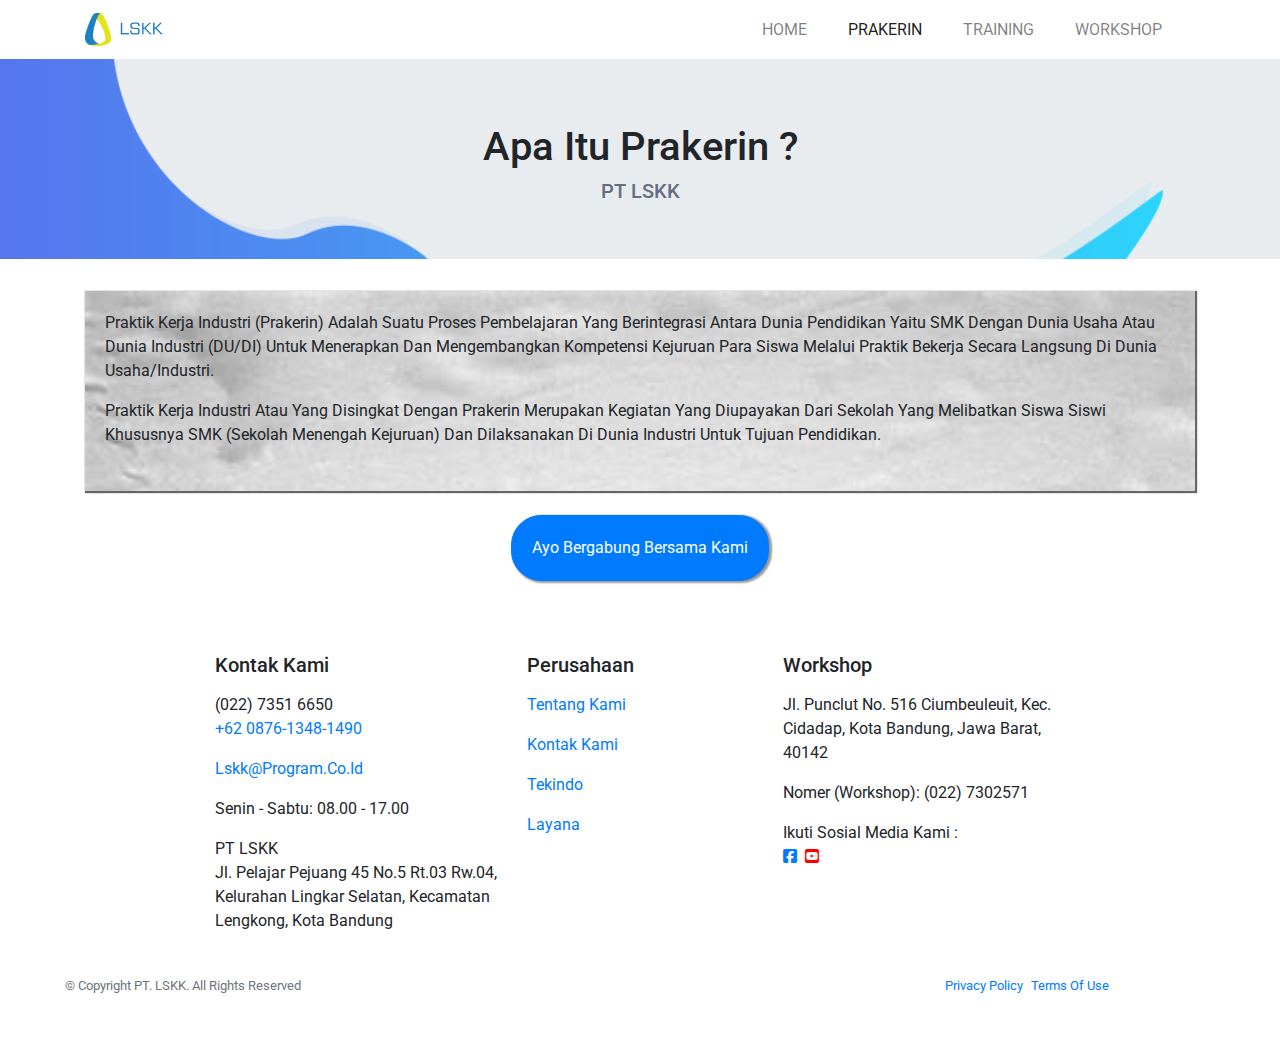
<file: landing-page/Prakerin.html>
<!DOCTYPE html>
<html lang="en">
<head>
    <meta charset="UTF-8">
    <meta http-equiv="X-UA-Compatible" content="IE=edge">
    <meta name="viewport" content="width=device-width, initial-scale=1.0">

    <!--FanIcon-->
    <link rel="shortcut icon" href="/assest/Fan-icon.png" type="icon">
    
    <!--Boostrap 4.6-->
    <link rel="stylesheet" href="https://cdn.jsdelivr.net/npm/bootstrap@4.6.1/dist/css/bootstrap.min.css">

    <!--Owl Caoursel-->
    <link rel="stylesheet" href="https://cdnjs.cloudflare.com/ajax/libs/OwlCarousel2/2.3.4/assets/owl.theme.default.min.css">
    <link rel="stylesheet" href="https://cdnjs.cloudflare.com/ajax/libs/OwlCarousel2/2.3.4/assets/owl.carousel.min.css">

    <!--Font Aweasome-->
    <link rel="stylesheet" href="https://cdnjs.cloudflare.com/ajax/libs/font-awesome/6.1.1/css/all.min.css">

    <!--CSS Style-->
    <link rel="stylesheet" href="/landing-page-css/page P-T-W.css">

    <title>Prakerin</title>
</head>
<body>

<!--NavBar-->
<nav class="navbar navbar-expand-lg navbar-light">
    <div class="container">
        <a class="navbar-brand" href="#" id="Navbar">
            <img src="/assest/Logo.png" width="80px">
        </a>
        <button class="navbar-toggler" type="button" data-toggle="collapse" data-target="#navbarNav" aria-controls="navbarNav" aria-expanded="false" aria-label="Toggle navigation">
        <span class="navbar-toggler-icon"></span>
        </button>
        <div class="collapse navbar-collapse" id="navbarNav">
            <ul class="navbar-nav ml-auto">
                <li class="nav-item ">
                <a class="nav-link" href="/index.html">Home</a>
                </li>
                <li class="nav-item active">
                <a class="nav-link" href="#">Prakerin</a>
                </li>
                <li class="nav-item">
                <a class="nav-link" href="/landing-page/Training.html">Training</a>
                </li>
                <li class="nav-item">
                <a class="nav-link" href="/landing-page/Workshop.html">Workshop</a>
                </li>
            </ul>
        </div>
    </div>
</nav>
<!--Navbar Ends-->


<!--Jumbostron-->
<div class="jumbotron jumbotron-fluid">
    <div class="container">
        <div class="banner">
            <h1 class="text-center">Apa Itu Prakerin ?</h1>
            <h5 class="text-center" style="color: #646E83;">PT LSKK</h5>
        </div>
    </div>
</div>

<!--Jumbostron ends-->

<!--Pengertian Prakerin start-->
    <div class="container">
        <div class="text">

            <p>Praktik Kerja Industri (Prakerin) adalah suatu proses pembelajaran yang berintegrasi antara dunia pendidikan yaitu SMK dengan dunia usaha atau dunia industri (DU/DI) untuk menerapkan dan mengembangkan kompetensi kejuruan para siswa melalui praktik bekerja secara langsung di dunia usaha/industri. </p>
            <p>Praktik kerja industri atau yang disingkat dengan prakerin merupakan kegiatan yang diupayakan dari sekolah yang melibatkan siswa siswi khususnya SMK (Sekolah Menengah Kejuruan) dan dilaksanakan di dunia industri untuk tujuan pendidikan.</p>

        </div>
    </div>
<!--Pengertian Prakerin end-->

<!--Ayo Bergabung Sekarang start-->
    <div class="join-now p-4 text-center">
        <a href="http://prakerin-online.pptik.id/" class="btn btn-primary">Ayo Bergabung Bersama Kami</a>
    </div>
<!--Ayo Bergabung Sekarang end-->

<!--Footer start-->

<!--Footer-->
<footer>
    <div class="container-fluid pb-0 mb-0 justify-content-center">
        <div class="row mb-0 pt-5 pb-0 row-2 px-3">
            <div class="col-12">
                <div class="row row-2 d-flex justify-content-center">

                    <!--Footer Kontak start-->
                    <div class="col-sm-3 my-sm-0 mt-5">
                    <h5 class="widget-title">Kontak kami</h5>
                    <ul class="list-unstyled">
                        <li class="mt-3">(022) 7351 6650</li>
                        <li><a href="">+62 0876-1348-1490</a></li> <!--Nomer Wa, plus link buat chat langsung ke nomer kita --> 
                        
                        <li class="mt-3"><a href="">Lskk@Program.co.id</a></li>
                        
                        <li class="mt-3">Senin - Sabtu: 08.00 - 17.00</li>

                        <li class="mt-3">PT LSKK</li>
                        <li>Jl. Pelajar Pejuang 45 No.5 Rt.03 Rw.04, Kelurahan Lingkar Selatan, Kecamatan Lengkong, Kota Bandung</li>

                    </ul>
                    </div>
                    <!--Footer Kontak end-->
                    
                    <!--Footer Perushaan start-->
                    <div class="col-sm-2 my-sm-0 mt-5 futer-bg1">
                        <h5 class="widget-title">Perusahaan</h5>
                        <ul class="list-unstyled">
                            <li class="mt-3"><a href="http://lskk.co.id/about.html">Tentang kami</a></li>

                            <li class="mt-3"><a href="http://lskk.co.id/service.html">Kontak kami</a></li>

                            <li class="mt-3"><a href="http://lskk.co.id/tekido.html">Tekindo</a></li>

                            <li class="mt-3"><a href="http://lskk.co.id/contact.html">layana</a></li>
                        </ul>
                    </div>
                    <!--Footer Perushaan end-->

                    <!--Footer Workshop start-->
                    <div class="col-sm-3 my-sm-0 mt-5 ml-lg-5">
                    <h5 class="widget-title">Workshop</h5>
                    <ul class="list-unstyled">
                            <li class="mt-3">Jl. Punclut No. 516 Ciumbeuleuit, Kec. Cidadap, Kota Bandung, Jawa Barat, 40142</li>
                            
                            <li class="mt-3">Nomer (Workshop): (022) 7302571</li>

                            <li class="mt-3">Ikuti Sosial Media Kami :</li>
                            <li class="d-flex">
                                <a href="https://web.facebook.com/pg/lskkgroup/posts/"><i class="fa-brands fa-facebook-square"></i></a>
                                <a href="https://www.youtube.com/channel/UCjLXig1vvaNOwcjNgz9_ZdQ" class="ml-2" style="color: red;"><i class="fa-brands fa-youtube-square"></i></a>
                            </li>
                        </ul>
                    </div>
                    <!--Workshop end-->

                </div>
            </div>
        </div>

        <!-- Footer CopyRigt start-->
        <div class="row justify-content-center mt-0 pt-0 row-1 mb-0 px-sm-3 px-2">
            <div class="col-12">
            <div class="row my-4 row-1 no-gutters">
                <div class="col-sm-3 col-auto text-center">
                <small class="text-muted">© Copyright PT. LSKK. All Rights Reserved</small>
                </div>
                <div class="col-md-3 col-auto"></div>
                <div class="col-md-3 col-auto"></div>
                <div class="col my-auto text-md-left text-right">
                <ul class="list-unstyled d-flex">
                    <li class=""><small><a href="#">Privacy Policy</a></small></li>
                    <li class="ml-2"><small><a href="#">Terms of Use</a></small></li>
                </ul>
                </div>
            </div>
            </div>
            <!-- Footer CopyRigt start-->

        </div>
    </div>
</footer>
<!--Footer ends-->


<!--JavaScript-->

<!--Owl Coursel Js-->
<script src="https://cdnjs.cloudflare.com/ajax/libs/OwlCarousel2/2.3.4/owl.carousel.min.js"></script>
<script src="https://cdnjs.cloudflare.com/ajax/libs/OwlCarousel2/2.3.4/assets/owl.carousel.css"></script>

<!--Boostrap JS-->
<script src="https://cdn.jsdelivr.net/npm/jquery@3.5.1/dist/jquery.slim.min.js" integrity="sha384-DfXdz2htPH0lsSSs5nCTpuj/zy4C+OGpamoFVy38MVBnE+IbbVYUew+OrCXaRkfj" crossorigin="anonymous"></script>
<script src="https://cdn.jsdelivr.net/npm/bootstrap@4.6.1/dist/js/bootstrap.bundle.min.js" integrity="sha384-fQybjgWLrvvRgtW6bFlB7jaZrFsaBXjsOMm/tB9LTS58ONXgqbR9W8oWht/amnpF" crossorigin="anonymous"></script>    
</body>
</html>
</file>
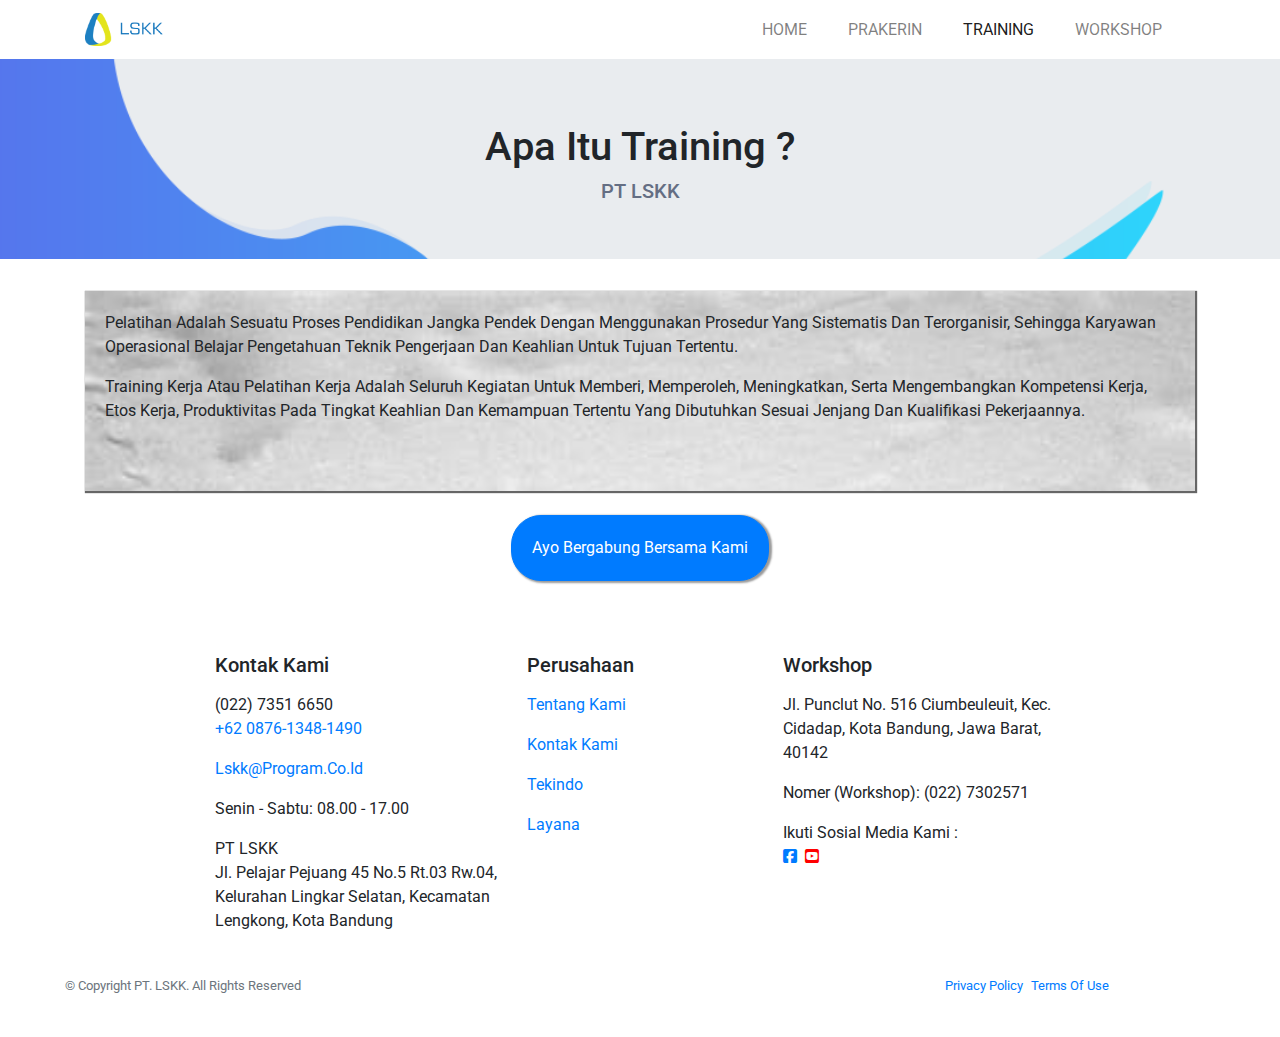
<file: landing-page/Training.html>
<!DOCTYPE html>
<html lang="en">
<head>
    <meta charset="UTF-8">
    <meta http-equiv="X-UA-Compatible" content="IE=edge">
    <meta name="viewport" content="width=device-width, initial-scale=1.0">

    <!--FanIcon-->
    <link rel="shortcut icon" href="/assest/Fan-icon.png" type="icon">
    
    <!--Boostrap 4.6-->
    <link rel="stylesheet" href="https://cdn.jsdelivr.net/npm/bootstrap@4.6.1/dist/css/bootstrap.min.css">

    <!--Owl Caoursel-->
    <link rel="stylesheet" href="https://cdnjs.cloudflare.com/ajax/libs/OwlCarousel2/2.3.4/assets/owl.theme.default.min.css">
    <link rel="stylesheet" href="https://cdnjs.cloudflare.com/ajax/libs/OwlCarousel2/2.3.4/assets/owl.carousel.min.css">

    <!--Font Aweasome-->
    <link rel="stylesheet" href="https://cdnjs.cloudflare.com/ajax/libs/font-awesome/6.1.1/css/all.min.css">

    <!--CSS Style-->
    <link rel="stylesheet" href="/landing-page-css/page P-T-W.css">

    <title>Training</title>
</head>
<body>
    

<!--NavBar-->
<nav class="navbar navbar-expand-lg navbar-light">
    <div class="container">
        <a class="navbar-brand" href="#" id="Navbar">
            <img src="/assest/Logo.png" width="80px">
        </a>
        <button class="navbar-toggler" type="button" data-toggle="collapse" data-target="#navbarNav" aria-controls="navbarNav" aria-expanded="false" aria-label="Toggle navigation">
        <span class="navbar-toggler-icon"></span>
        </button>
        <div class="collapse navbar-collapse" id="navbarNav">
            <ul class="navbar-nav ml-auto">
                <li class="nav-item ">
                <a class="nav-link" href="/index.html">Home</a>
                </li>
                <li class="nav-item">
                <a class="nav-link" href="/landing-page/Prakerin.html">Prakerin</a>
                </li>
                <li class="nav-item active">
                <a class="nav-link" href="#">Training</a>
                </li>
                <li class="nav-item">
                <a class="nav-link" href="/landing-page/Workshop.html">Workshop</a>
                </li>
            </ul>
        </div>
    </div>
</nav>
<!--Navbar Ends-->


<!--Jumbostron-->
<div class="jumbotron jumbotron-fluid">
    <div class="container">
        <div class="banner">
            <h1 class="text-center">Apa Itu Training ?</h1>
            <h5 class="text-center" style="color: #646E83;">PT LSKK</h5>
        </div>
    </div>
</div>

<!--Jumbostron ends-->

<!--Pengertian Prakerin start-->
    <div class="container">

        <div class="text">
            <p>Pelatihan adalah sesuatu proses pendidikan jangka pendek dengan menggunakan prosedur yang sistematis dan terorganisir, sehingga karyawan operasional belajar pengetahuan teknik pengerjaan dan keahlian untuk tujuan tertentu. </p>
            <p>Training Kerja atau Pelatihan kerja adalah seluruh kegiatan untuk memberi, memperoleh, meningkatkan, serta mengembangkan kompetensi kerja, etos kerja, produktivitas pada tingkat keahlian dan kemampuan tertentu yang dibutuhkan sesuai jenjang dan kualifikasi pekerjaannya.</p>
        </div>


    </div>

<!--Pengertian Prakerin end-->

<!--Ayo Bergabung Sekarang start-->
    <div class="join-now p-4 text-center">
        <a href="http://prakerin-online.pptik.id/" class="btn btn-primary">Ayo Bergabung Bersama Kami</a>
    </div>
<!--Ayo Bergabung Sekarang end-->

<!--Footer start-->

<!--Footer-->
<footer>
    <div class="container-fluid pb-0 mb-0 justify-content-center">
        <div class="row mb-0 pt-5 pb-0 row-2 px-3">
            <div class="col-12">
                <div class="row row-2 d-flex justify-content-center">

                    <!--Footer Kontak start-->
                    <div class="col-sm-3 my-sm-0 mt-5">
                    <h5 class="widget-title">Kontak kami</h5>
                    <ul class="list-unstyled">
                        <li class="mt-3">(022) 7351 6650</li>
                        <li><a href="">+62 0876-1348-1490</a></li> <!--Nomer Wa, plus link buat chat langsung ke nomer kita --> 
                        
                        <li class="mt-3"><a href="">Lskk@Program.co.id</a></li>
                        
                        <li class="mt-3">Senin - Sabtu: 08.00 - 17.00</li>

                        <li class="mt-3">PT LSKK</li>
                        <li>Jl. Pelajar Pejuang 45 No.5 Rt.03 Rw.04, Kelurahan Lingkar Selatan, Kecamatan Lengkong, Kota Bandung</li>

                    </ul>
                    </div>
                    <!--Footer Kontak end-->
                    
                    <!--Footer Perushaan start-->
                    <div class="col-sm-2 my-sm-0 mt-5 futer-bg1">
                        <h5 class="widget-title">Perusahaan</h5>
                        <ul class="list-unstyled">
                            <li class="mt-3"><a href="http://lskk.co.id/about.html">Tentang kami</a></li>

                            <li class="mt-3"><a href="http://lskk.co.id/service.html">Kontak kami</a></li>

                            <li class="mt-3"><a href="http://lskk.co.id/tekido.html">Tekindo</a></li>

                            <li class="mt-3"><a href="http://lskk.co.id/contact.html">layana</a></li>
                        </ul>
                    </div>
                    <!--Footer Perushaan end-->

                    <!--Footer Workshop start-->
                    <div class="col-sm-3 my-sm-0 mt-5 ml-lg-5">
                    <h5 class="widget-title">Workshop</h5>
                    <ul class="list-unstyled">
                            <li class="mt-3">Jl. Punclut No. 516 Ciumbeuleuit, Kec. Cidadap, Kota Bandung, Jawa Barat, 40142</li>
                            
                            <li class="mt-3">Nomer (Workshop): (022) 7302571</li>

                            <li class="mt-3">Ikuti Sosial Media Kami :</li>
                            <li class="d-flex">
                                <a href="https://web.facebook.com/pg/lskkgroup/posts/"><i class="fa-brands fa-facebook-square"></i></a>
                                <a href="https://www.youtube.com/channel/UCjLXig1vvaNOwcjNgz9_ZdQ" class="ml-2" style="color: red;"><i class="fa-brands fa-youtube-square"></i></a>
                            </li>
                        </ul>
                    </div>
                    <!--Workshop end-->

                </div>
            </div>
        </div>

        <!-- Footer CopyRigt start-->
        <div class="row justify-content-center mt-0 pt-0 row-1 mb-0 px-sm-3 px-2">
            <div class="col-12">
            <div class="row my-4 row-1 no-gutters">
                <div class="col-sm-3 col-auto text-center">
                <small class="text-muted">© Copyright PT. LSKK. All Rights Reserved</small>
                </div>
                <div class="col-md-3 col-auto"></div>
                <div class="col-md-3 col-auto"></div>
                <div class="col my-auto text-md-left text-right">
                <ul class="list-unstyled d-flex">
                    <li class=""><small><a href="#">Privacy Policy</a></small></li>
                    <li class="ml-2"><small><a href="#">Terms of Use</a></small></li>
                </ul>
                </div>
            </div>
            </div>
            <!-- Footer CopyRigt start-->

        </div>
    </div>
</footer>
<!--Footer ends-->

<!--JavaScript-->

<!--Owl Coursel Js-->
<script src="https://cdnjs.cloudflare.com/ajax/libs/OwlCarousel2/2.3.4/owl.carousel.min.js"></script>
<script src="https://cdnjs.cloudflare.com/ajax/libs/OwlCarousel2/2.3.4/assets/owl.carousel.css"></script>

<!--Boostrap JS-->
<script src="https://cdn.jsdelivr.net/npm/jquery@3.5.1/dist/jquery.slim.min.js" integrity="sha384-DfXdz2htPH0lsSSs5nCTpuj/zy4C+OGpamoFVy38MVBnE+IbbVYUew+OrCXaRkfj" crossorigin="anonymous"></script>
<script src="https://cdn.jsdelivr.net/npm/bootstrap@4.6.1/dist/js/bootstrap.bundle.min.js" integrity="sha384-fQybjgWLrvvRgtW6bFlB7jaZrFsaBXjsOMm/tB9LTS58ONXgqbR9W8oWht/amnpF" crossorigin="anonymous"></script>    
</body>
</html>
</file>
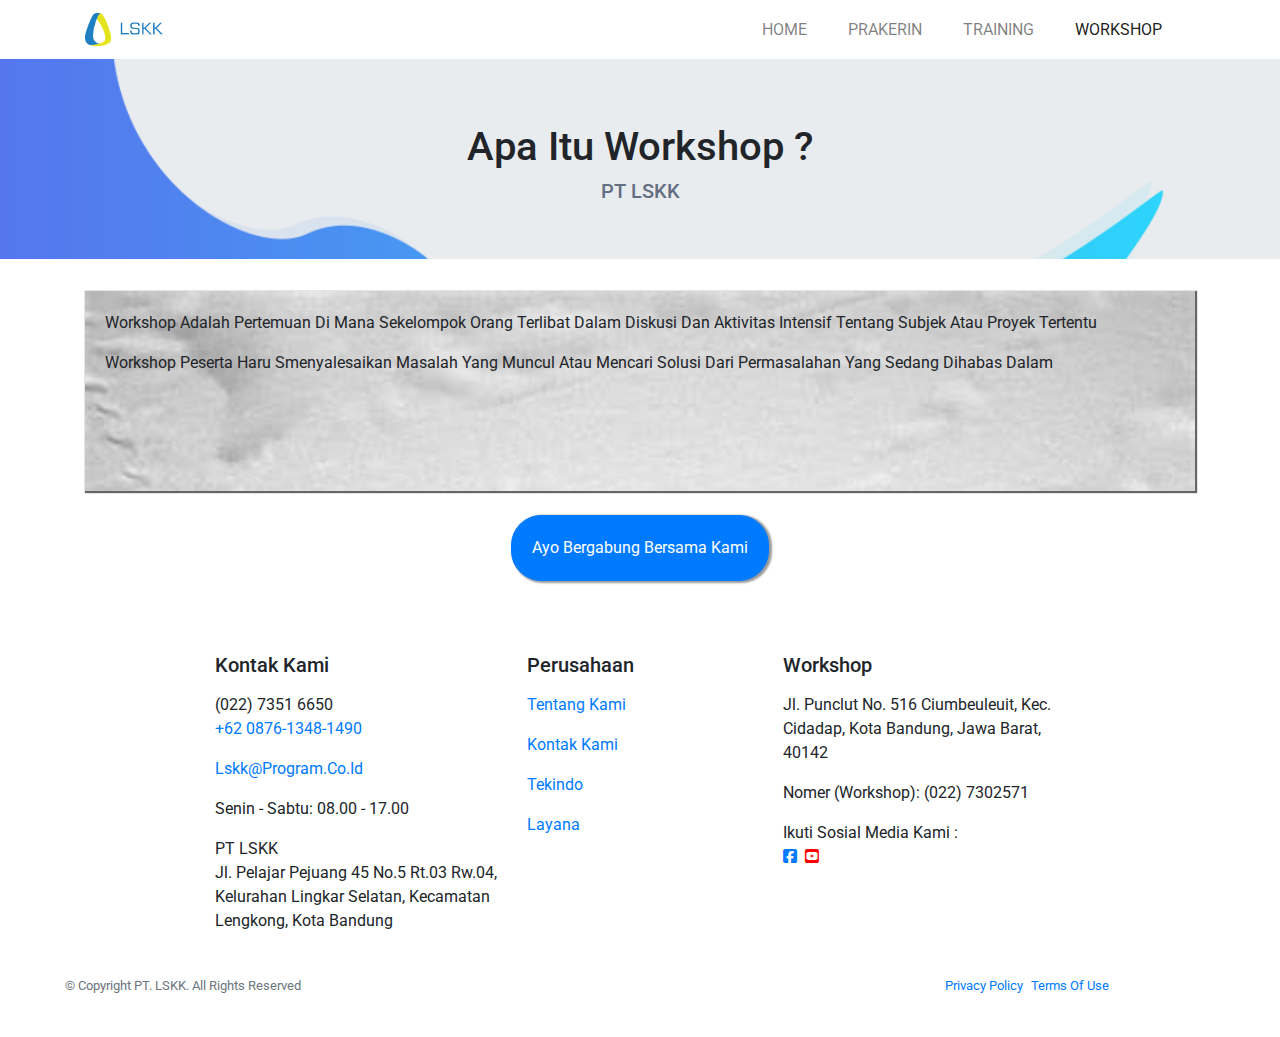
<file: landing-page/Workshop.html>
<!DOCTYPE html>
<html lang="en">
<head>
    <meta charset="UTF-8">
    <meta http-equiv="X-UA-Compatible" content="IE=edge">
    <meta name="viewport" content="width=device-width, initial-scale=1.0">

    <!--FanIcon-->
    <link rel="shortcut icon" href="/assest/Fan-icon.png" type="icon">
    
    <!--Boostrap 4.6-->
    <link rel="stylesheet" href="https://cdn.jsdelivr.net/npm/bootstrap@4.6.1/dist/css/bootstrap.min.css">

    <!--Owl Caoursel-->
    <link rel="stylesheet" href="https://cdnjs.cloudflare.com/ajax/libs/OwlCarousel2/2.3.4/assets/owl.theme.default.min.css">
    <link rel="stylesheet" href="https://cdnjs.cloudflare.com/ajax/libs/OwlCarousel2/2.3.4/assets/owl.carousel.min.css">

    <!--Font Aweasome-->
    <link rel="stylesheet" href="https://cdnjs.cloudflare.com/ajax/libs/font-awesome/6.1.1/css/all.min.css">

    <!--CSS Style-->
    <link rel="stylesheet" href="/landing-page-css/page P-T-W.css">


    <title>Workshop</title>
</head>
<body>
    <!--NavBar-->
<nav class="navbar navbar-expand-lg navbar-light">
    <div class="container">
        <a class="navbar-brand" href="#" id="Navbar">
            <img src="/assest/Logo.png" width="80px">
        </a>
        <button class="navbar-toggler" type="button" data-toggle="collapse" data-target="#navbarNav" aria-controls="navbarNav" aria-expanded="false" aria-label="Toggle navigation">
        <span class="navbar-toggler-icon"></span>
        </button>
        <div class="collapse navbar-collapse" id="navbarNav">
            <ul class="navbar-nav ml-auto">
                <li class="nav-item ">
                <a class="nav-link" href="/index.html">Home</a>
                </li>
                <li class="nav-item">
                <a class="nav-link" href="/landing-page/Prakerin.html">Prakerin</a>
                </li>
                <li class="nav-item ">
                <a class="nav-link" href="/landing-page/Training.html">Training</a>
                </li>
                <li class="nav-item active">
                <a class="nav-link" href="#">Workshop</a>
                </li>
            </ul>
        </div>
    </div>
</nav>
<!--Navbar Ends-->


<!--Jumbostron-->
<div class="jumbotron jumbotron-fluid">
    <div class="container">
        <div class="banner">
            <h1 class="text-center">Apa Itu Workshop ?</h1>
            <h5 class="text-center" style="color: #646E83;">PT LSKK</h5>
        </div>
    </div>
</div>

<!--Jumbostron ends-->

<!--Pengertian Prakerin start-->
    <div class="container">

        <div class="text">
            <p>workshop adalah pertemuan di mana sekelompok orang terlibat dalam diskusi dan aktivitas intensif tentang subjek atau proyek tertentu </p>
            <p>workshop peserta haru smenyalesaikan masalah yang muncul atau mencari solusi dari permasalahan yang sedang dihabas dalam</p>
        </div>


    </div>

<!--Pengertian Prakerin end-->

<!--Ayo Bergabung Sekarang start-->
    <div class="join-now p-4 text-center">
        <a href="http://prakerin-online.pptik.id/" class="btn btn-primary">Ayo Bergabung Bersama Kami</a>
    </div>
<!--Ayo Bergabung Sekarang end-->

<!--Footer start-->

<!--Footer-->
<footer>
    <div class="container-fluid pb-0 mb-0 justify-content-center">
        <div class="row mb-0 pt-5 pb-0 row-2 px-3">
            <div class="col-12">
                <div class="row row-2 d-flex justify-content-center">

                    <!--Footer Kontak start-->
                    <div class="col-sm-3 my-sm-0 mt-5">
                    <h5 class="widget-title">Kontak kami</h5>
                    <ul class="list-unstyled">
                        <li class="mt-3">(022) 7351 6650</li>
                        <li><a href="">+62 0876-1348-1490</a></li> <!--Nomer Wa, plus link buat chat langsung ke nomer kita --> 
                        
                        <li class="mt-3"><a href="">Lskk@Program.co.id</a></li>
                        
                        <li class="mt-3">Senin - Sabtu: 08.00 - 17.00</li>

                        <li class="mt-3">PT LSKK</li>
                        <li>Jl. Pelajar Pejuang 45 No.5 Rt.03 Rw.04, Kelurahan Lingkar Selatan, Kecamatan Lengkong, Kota Bandung</li>

                    </ul>
                    </div>
                    <!--Footer Kontak end-->
                    
                    <!--Footer Perushaan start-->
                    <div class="col-sm-2 my-sm-0 mt-5 futer-bg1">
                        <h5 class="widget-title">Perusahaan</h5>
                        <ul class="list-unstyled">
                            <li class="mt-3"><a href="http://lskk.co.id/about.html">Tentang kami</a></li>

                            <li class="mt-3"><a href="http://lskk.co.id/service.html">Kontak kami</a></li>

                            <li class="mt-3"><a href="http://lskk.co.id/tekido.html">Tekindo</a></li>

                            <li class="mt-3"><a href="http://lskk.co.id/contact.html">layana</a></li>
                        </ul>
                    </div>
                    <!--Footer Perushaan end-->

                    <!--Footer Workshop start-->
                    <div class="col-sm-3 my-sm-0 mt-5 ml-lg-5">
                    <h5 class="widget-title">Workshop</h5>
                    <ul class="list-unstyled">
                            <li class="mt-3">Jl. Punclut No. 516 Ciumbeuleuit, Kec. Cidadap, Kota Bandung, Jawa Barat, 40142</li>
                            
                            <li class="mt-3">Nomer (Workshop): (022) 7302571</li>

                            <li class="mt-3">Ikuti Sosial Media Kami :</li>
                            <li class="d-flex">
                                <a href="https://web.facebook.com/pg/lskkgroup/posts/"><i class="fa-brands fa-facebook-square"></i></a>
                                <a href="https://www.youtube.com/channel/UCjLXig1vvaNOwcjNgz9_ZdQ" class="ml-2" style="color: red;"><i class="fa-brands fa-youtube-square"></i></a>
                            </li>
                        </ul>
                    </div>
                    <!--Workshop end-->

                </div>
            </div>
        </div>

        <!-- Footer CopyRigt start-->
        <div class="row justify-content-center mt-0 pt-0 row-1 mb-0 px-sm-3 px-2">
            <div class="col-12">
            <div class="row my-4 row-1 no-gutters">
                <div class="col-sm-3 col-auto text-center">
                <small class="text-muted">© Copyright PT. LSKK. All Rights Reserved</small>
                </div>
                <div class="col-md-3 col-auto"></div>
                <div class="col-md-3 col-auto"></div>
                <div class="col my-auto text-md-left text-right">
                <ul class="list-unstyled d-flex">
                    <li class=""><small><a href="#">Privacy Policy</a></small></li>
                    <li class="ml-2"><small><a href="#">Terms of Use</a></small></li>
                </ul>
                </div>
            </div>
            </div>
            <!-- Footer CopyRigt start-->

        </div>
    </div>
</footer>
<!--Footer ends-->

<!--JavaScript-->

<!--Owl Coursel Js-->
<script src="https://cdnjs.cloudflare.com/ajax/libs/OwlCarousel2/2.3.4/owl.carousel.min.js"></script>
<script src="https://cdnjs.cloudflare.com/ajax/libs/OwlCarousel2/2.3.4/assets/owl.carousel.css"></script>

<!--Boostrap JS-->
<script src="https://cdn.jsdelivr.net/npm/jquery@3.5.1/dist/jquery.slim.min.js" integrity="sha384-DfXdz2htPH0lsSSs5nCTpuj/zy4C+OGpamoFVy38MVBnE+IbbVYUew+OrCXaRkfj" crossorigin="anonymous"></script>
<script src="https://cdn.jsdelivr.net/npm/bootstrap@4.6.1/dist/js/bootstrap.bundle.min.js" integrity="sha384-fQybjgWLrvvRgtW6bFlB7jaZrFsaBXjsOMm/tB9LTS58ONXgqbR9W8oWht/amnpF" crossorigin="anonymous"></script>    
</body>
</html>
</file>
<file: landing-page-css/page P-T-W.css>
/*-------------PROGRAM LSKK-----------*/
/*-------------CSS STYLE--------------*/

@import url('https://fonts.googleapis.com/css2?family=Poppins:ital,wght@0,100;1,100&family=Roboto:wght@100;400;700&display=swap');

*{
    margin: 0; padding: 0;
    box-sizing: border-box;
    text-transform: capitalize;
    transition: all .2s linear;
}

html{
    overflow-x: hidden;
    scroll-behavior: smooth;
}

body{
    font-family: 'Roboto', sans-serif;
}


/*Header start*/

.navbar {
    box-shadow: 0 0 0 1px rgba(0, 0, 0, 0.4);
}

.navbar-brand img{
    width: 80px;
}

.nav-link {
    text-transform: uppercase;
    margin-right: 25px;
}

.jumbotron{
    background-image: url('/assest/banner-left.png');
    background-size: cover;
    opacity: 1;
    height: 200px;
    position: relative;
}

.jumbotron .container{
    z-index: 1;
    position: relative;
}

.jumbotron::after{
    content: '';
    display: block;
    width: 100%;
    height: 100%;
    background: rgba(0, 0, 0, 0);
    position: absolute;
    bottom: 0;
}

/* Header End */

/* Text start*/

.text{
    background-image: url('/assest/background\ kertas.jpg');
    background-size: cover;
    opacity: 1;
    height: 200px;
    position: relative;
    padding: 20px;
    box-shadow: 1px 1px 1px 1px rgba(0, 0, 0, 0.6);
}

.text::after{
    content: '';
    display: block;
    width: 100%;
    height: 100%;
    position: absolute;
    border-radius: 20px;
    bottom: 0px;
}

/* Text End*/

/* Button start */
.join-now .btn{
    padding: 20px;
    border-radius: 30px;
    box-shadow: 2px 1px 2px 1px rgba(0, 0, 0, 0.4);
}
/* Button End */
</file>
